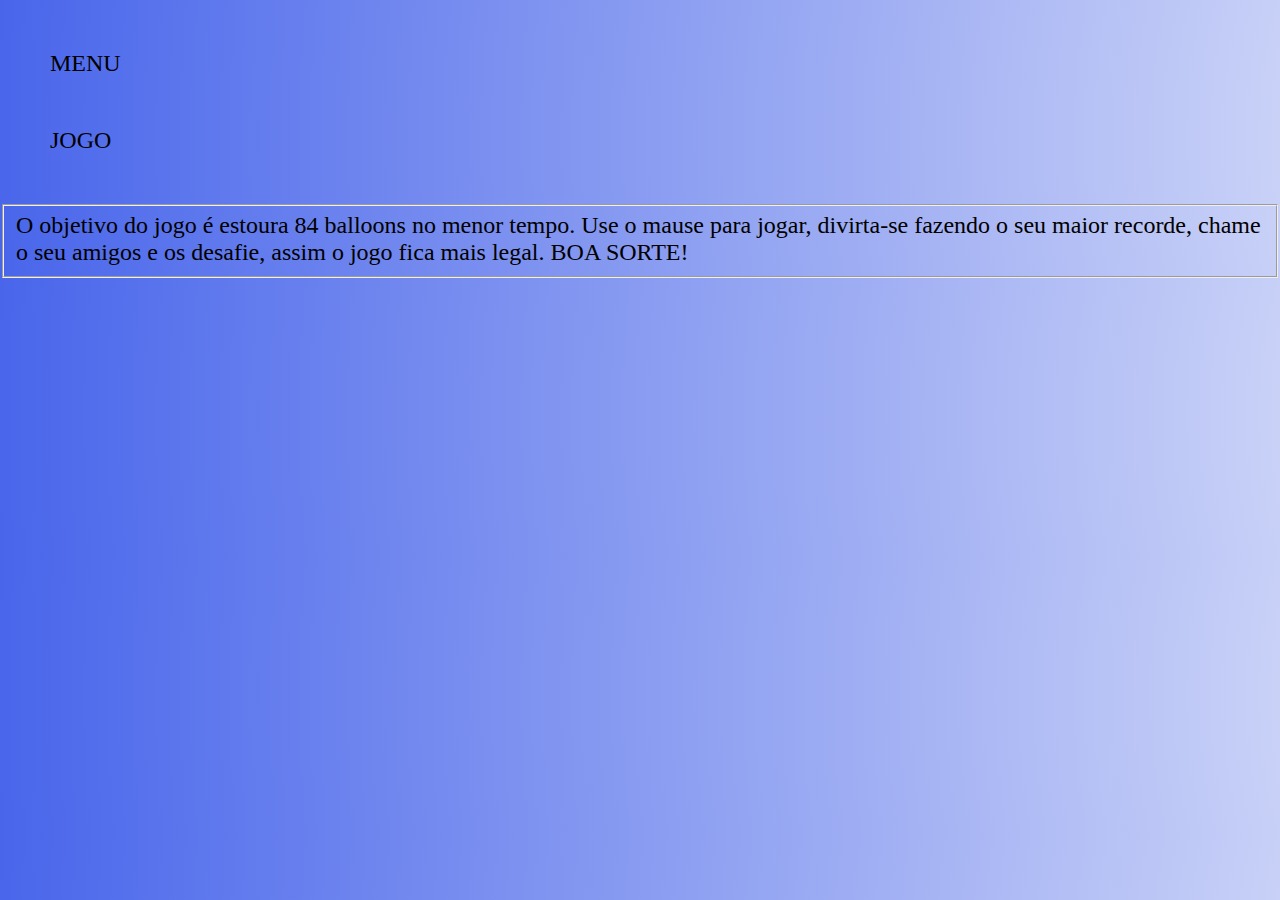
<file: ajuda.html>
<!DOCTYPE html>
<html lang="en">
<head>
	<meta charset="UTF-8">
	<title>AJUDA</title>
	<link rel="stylesheet" href="menu.css">
	<link rel="icon" href="https://cdn4.iconfinder.com/data/icons/circus-and-amusement-park-flat/64/balloon-show-circus-512.png">
</head>
<body>
	<li><a href="index.html" class="a2"> MENU</a></li>
    <li><a href="play.html" class="a2"> JOGO</a></li>
  </ul>

  <fieldset>
  	<big>
  	O objetivo do jogo é estoura 84 balloons no menor tempo. 
  	Use o mause para jogar,
  	 divirta-se fazendo o seu maior recorde, 
  	chame o seu amigos e os desafie,
  	assim o jogo fica mais legal.
  	          BOA SORTE!
 </big>	
  </fieldset>
</body>
</html>
</file>
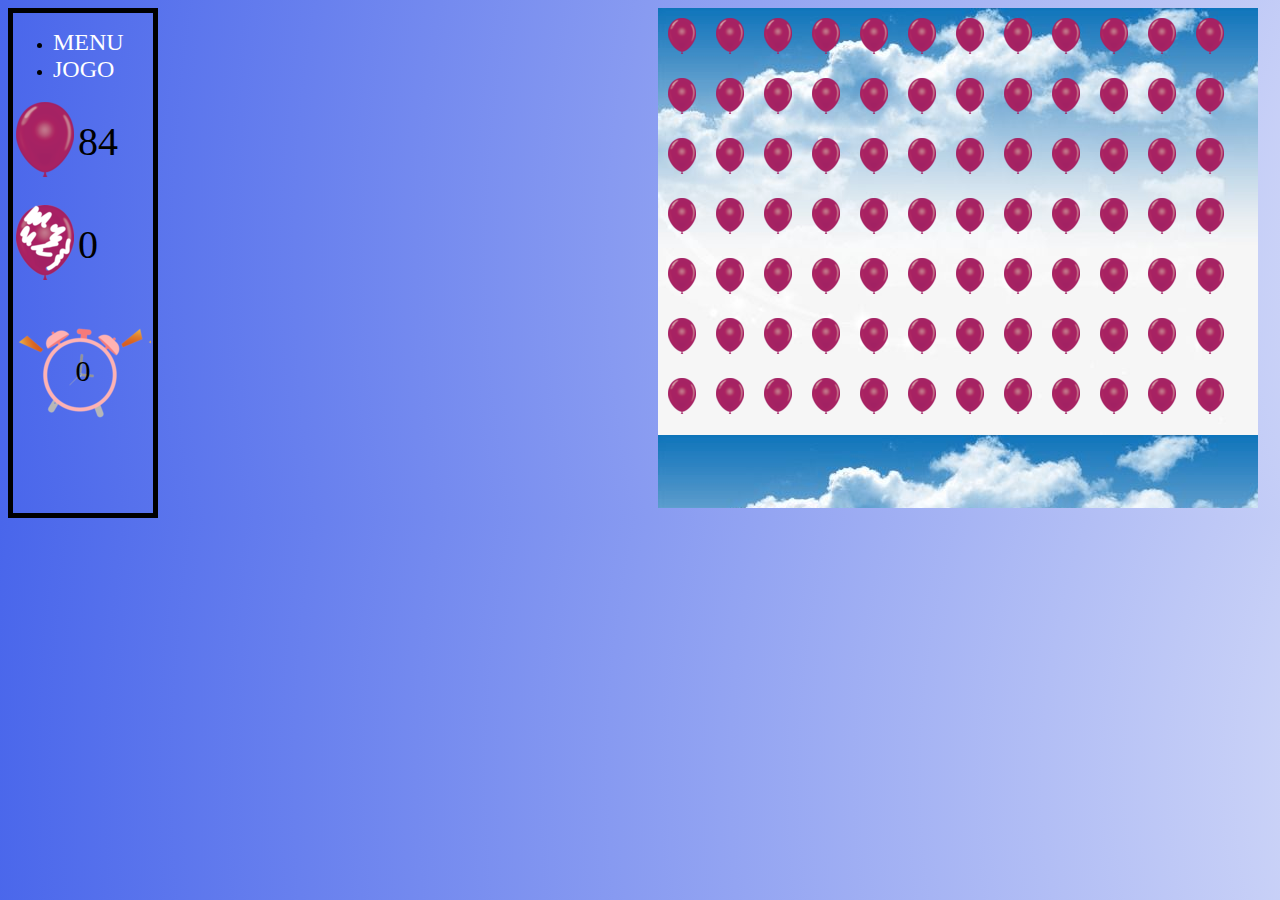
<file: jogo.html>
<!DOCTYPE HTML>
<html lang="pt-br">
	<head>
		<meta charset="UTF-8">
		<title>Estourando balões</title>
		<link rel="stylesheet" href="style.css">
		<link rel="icon" href="https://cdn4.iconfinder.com/data/icons/circus-and-amusement-park-flat/64/balloon-show-circus-512.png">
		<script src="balloon.js"></script>
	</head>

	<body onload="iniciaJogo()">
		<div id="principal">
 <ul>
 	<li><a href="index.html" class="a2"> MENU</a></li>
    <li><a href="play.html" class="a2"> JOGO</a></li>
  </ul>

			<table>
				<tr>
					<td>
						<img src="imagens/bl.png">
					</td>
					<td>
						<span id="balloon_inteiros"></span>
					</td>
				</tr>
			</table>

			<br>

			<table>
				<tr>
					<td>
						<img src="imagens/blg.png">
					</td>
					<td>
						<span id="balloon_estourados"></span>
					</td>
				</tr>
			</table>

			<br>

			<table id="cronometro-tabela">
				<tr>
					<td class="cronometro">
						<span id="cronometro"></span>
					</td>
				</tr>
			</table>
		</div>

		<div id="jogo">

		</div>
</div>
	</body>
	
</html>
</file>
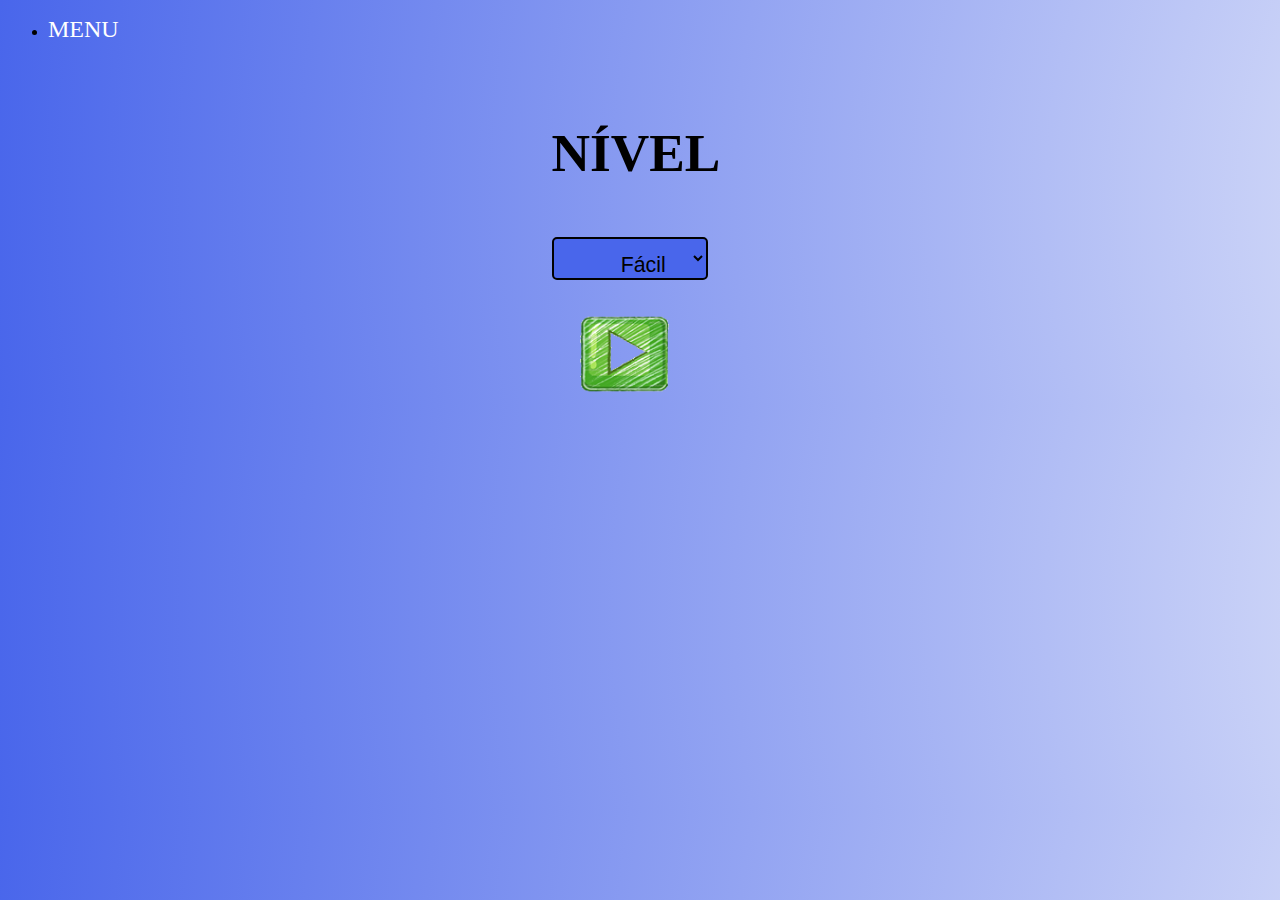
<file: play.html>
<!DOCTYPE HTML>
<html lang="pt-br">
	<head>
		<meta charset="UTF-8">
		<title>BALLOON</title>
		<script src="script.js"></script>
		<link rel="stylesheet" href="style.css">
		<link rel="icon" href="https://cdn4.iconfinder.com/data/icons/circus-and-amusement-park-flat/64/balloon-show-circus-512.png">
	</head>


		<body>
<ul>
	<li><a href="index.html" class="a2">MENU</a></li>
</ul>
    
   
</div>
		<div>
			<p>
				<h3>NÍVEL</h3>
				<select name="nivel" id="nivel_jogo">
					<option value="1">Fácil</option>
					<option value="2">Normal</option>
					<option value="3">Difícil</option>
				</select>
			</p>
			<br>
			<img style="width: 95px;  height: 80px; margin-left:45%;" src="imagens/iniciar.png" onclick="iniciaJogo()">
		</div>
		   

	</body>
	
</html>
</file>
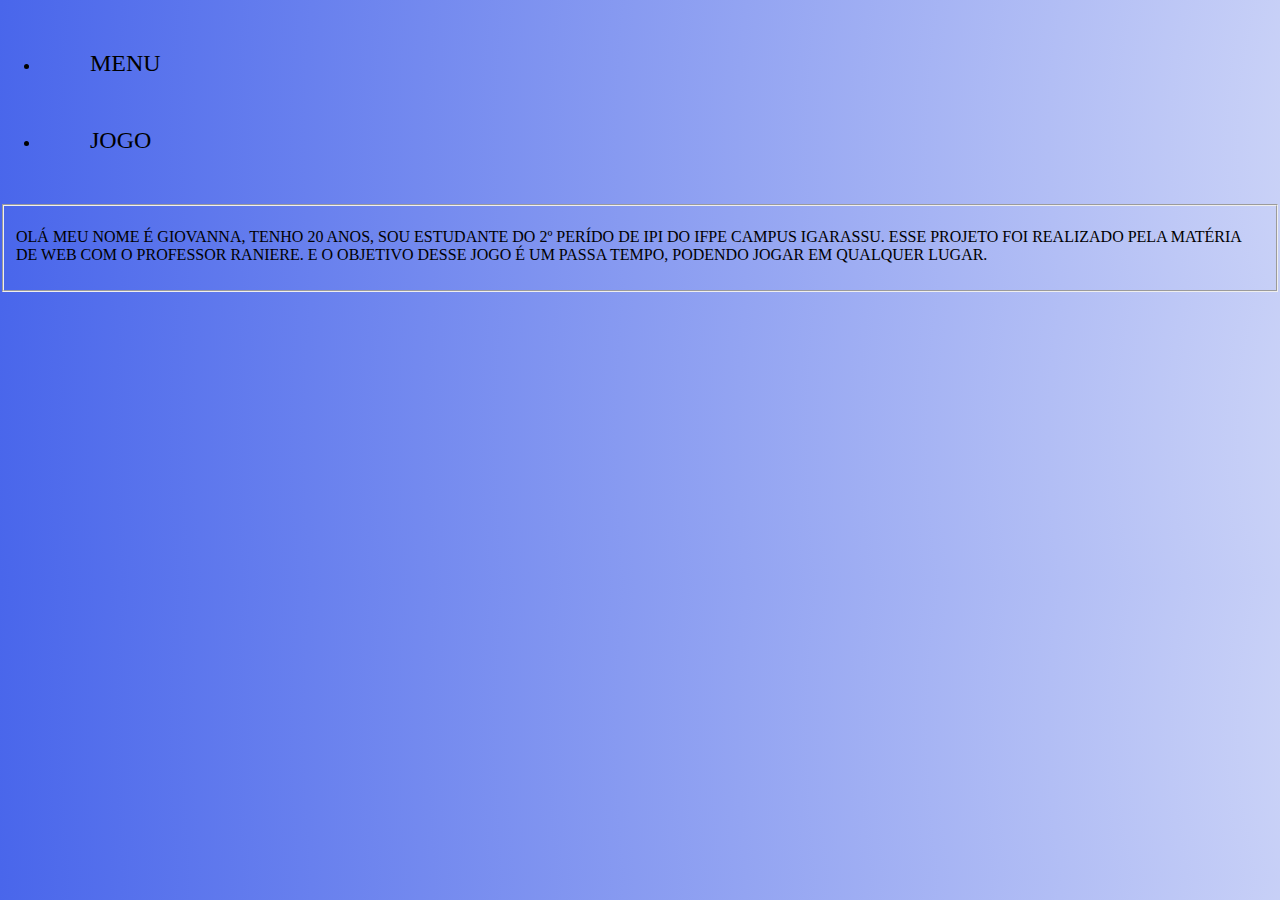
<file: sobre.html>
<!DOCTYPE html>
<html lang="en">
<head>
	<meta charset="UTF-8">
	<title>SOBRE</title>
	<link rel="stylesheet" href="menu.css">
	<link rel="icon" href="https://cdn4.iconfinder.com/data/icons/circus-and-amusement-park-flat/64/balloon-show-circus-512.png">
</head>
<body>
	<ul>
		<li><a href="index.html" class="a2"> MENU</a></li>
    <li><a href="play.html" class="a2"> JOGO</a></li>
	</ul>
	<fieldset>
	<p>
		OLÁ MEU NOME É GIOVANNA, TENHO 20 ANOS, SOU ESTUDANTE 
		DO 2º PERÍDO DE IPI DO IFPE CAMPUS IGARASSU. 
		ESSE PROJETO FOI REALIZADO PELA MATÉRIA DE WEB COM O PROFESSOR RANIERE. E O OBJETIVO DESSE JOGO 
		É UM PASSA TEMPO, PODENDO JOGAR EM QUALQUER LUGAR.
	</p>	
	</fieldset>
</body>
</html>
</file>
<file: menu.css>
body{
margin: 0;
background: 
    -webkit-radial-gradient(140%, 
                            circle cover, 
                            #fcfcfc 0%,
                           #4966eb  100%);
}

a{
	  text-decoration: none;
    text-decoration: none;
    color:#5f7a06;
	font-size:50pt; 
	display: block;
	height: 50px
	width:400px;
	margin:50px;
	color: black;
	border-radius: 30px;
}
.corpo{
	/*background-color: red;*/
	width: 420px;
	margin:150px auto 0px auto; 
}

.a2{
    text-decoration: none;
    text-decoration: none;
    color:#5f7a06;
    color: #000;
    font-size: 150%;
    font-size: 150%;
    margin-right:5%;
    margin-right:10%;
    font-family: 'AkzidenzGrotesk BQ Bold';
    font-family: 'OpenSans-Bold';



}

.banner{
    position: absolute;
    left: 100px;
    top: 0px;
    z-index: -1;
}
.banner{
    text-align: left;
    padding-top: 30%;
    padding-left: 10%;
}

big{

    color: #000;
    font-size: 150%;
    font-size: 150%;
    margin-right:5%;
    margin-right:10%;
    font-family: 'AkzidenzGrotesk BQ Bold';
    font-family: 'OpenSans-Bold';

}
h3{
	/*background-color: red;*/
	width: 420px;
	margin:100px auto 0px auto; 
    color: #000;
    font-size:30pt;
    font-family: 'AkzidenzGrotesk BQ Bold';
    padding-top:5%;
    padding-left:auto;
}
</file>
<file: style.css>
body{
    background: 
    -webkit-radial-gradient(140%, 
                            circle cover, 
                             #fcfcfc 0%,
                           #4966eb  100%);  
}


#principal{
    float: left;
    width: auto;
    height: 500px;
    border: solid 5px #000;
    margin-right: 500px; 
}

#cronometro-tabela{
    width: 140px;
    height: 132px;
}

.cronometro{
    background: url('imagens/plin(1).png');
    text-align: center;
}

#cronometro{
    color: #000 ;
    font-size: 30px;

}

#balloon_inteiros{
    font-size: 40px;
}

#balloon_estourados{
    font-size: 40px;
}

#jogo{
    float: left;
    width: 600px;
    height: 500px;
    background: url('imagens/ceu.png');
    

}

.a2{
    text-decoration: none;
    text-decoration: none;
    color:#5f7a06;
    color: #FFF;
    font-size: 150%;
    font-size: 150%;
    margin-right:5%;
    margin-right:10%;
    font-family: 'AkzidenzGrotesk BQ Bold';
    font-family: 'OpenSans-Bold';



}

.banner{
    position: absolute;
    left: 100px;
    top: 0px;
    z-index: -1;
}
.banner{
    text-align: left;
    padding-top: 30%;
    padding-left: 10%;
}



h3{
    color: #000;
    font-size: 40pt;
    margin-right:15%;
    margin-right:20%;
    font-family: 'OpenSans-Bold';
    padding-top:2%;
    padding-left: 43%;
}

#nivel_jogo{
    background-color:#4966eb  ;
    border-radius: 5px;
    padding-top: 1%;
    padding-left:5%;
    display: inline-block;
    border: 2px solid #000;
    border-radius: 5px;
    box-sizing: border-box;
    margin-right: 5%;
    margin-left: 43%;
font-family: 'Arial';
font-size: 16pt;

}

element {

    margin: 10px;
    top: -20px;
    position: relative;

}
</file>
